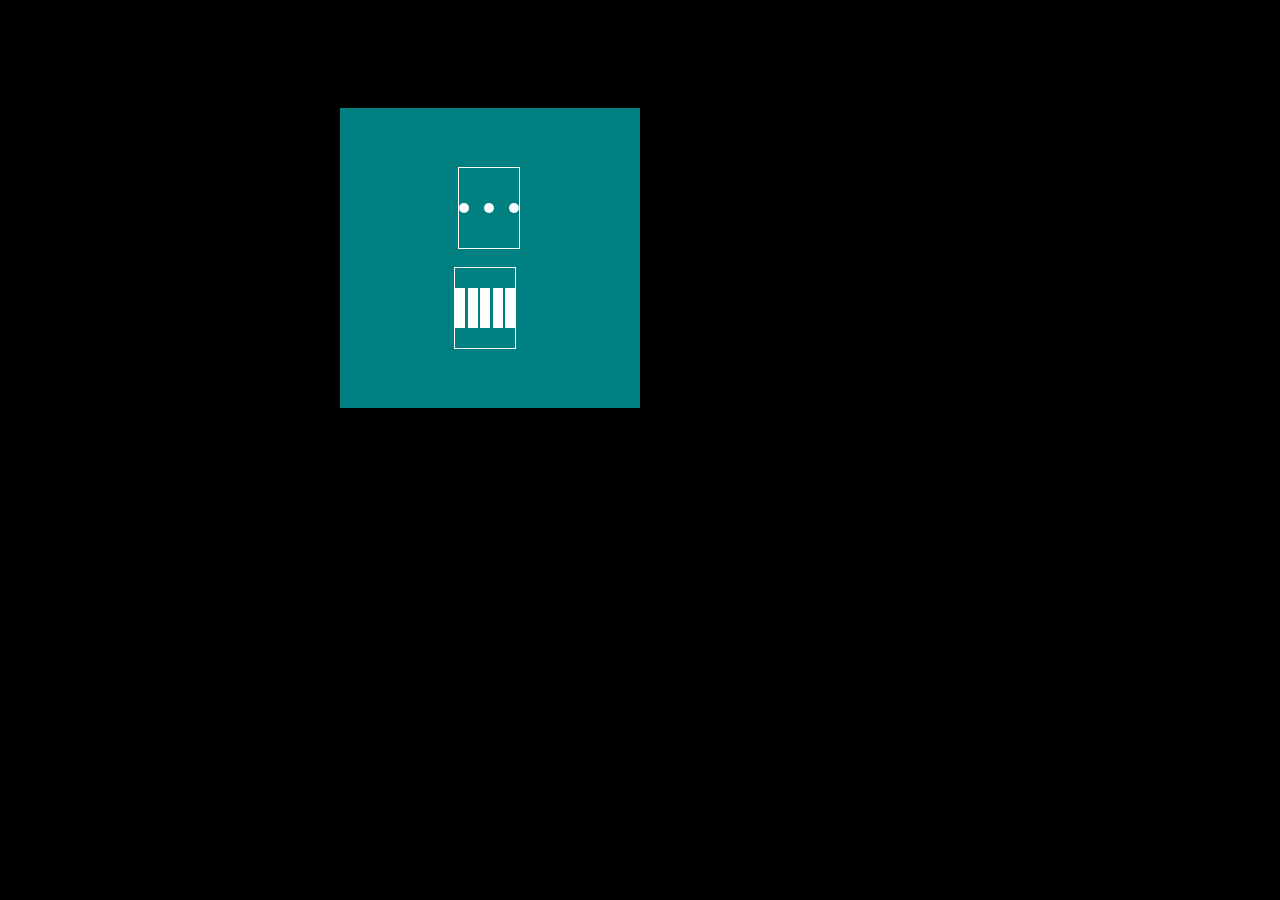
<file: challenge/2-9 play.html>
<!DOCTYPE html>
<html>
  <head>
    <meta charset="utf-8" />
    <meta name="viewport" content="width=device-width" />
    <title>repl.it</title>
    <link rel="stylesheet" href="2-9 play.css" />
  </head>
  <body>
    <div>
     <div class="rotateBox">
        <div class="round"></div>
        <div class="round"></div>
        <div class="round"></div>
      </div>
        <div class="bigBox">
        <div class="box"></div>
        <div class="box"></div>
        <div class="box"></div>
        <div class="box"></div>
        <div class="box"></div>
      </div>
    </div>
  </body>
  </html>
</file>
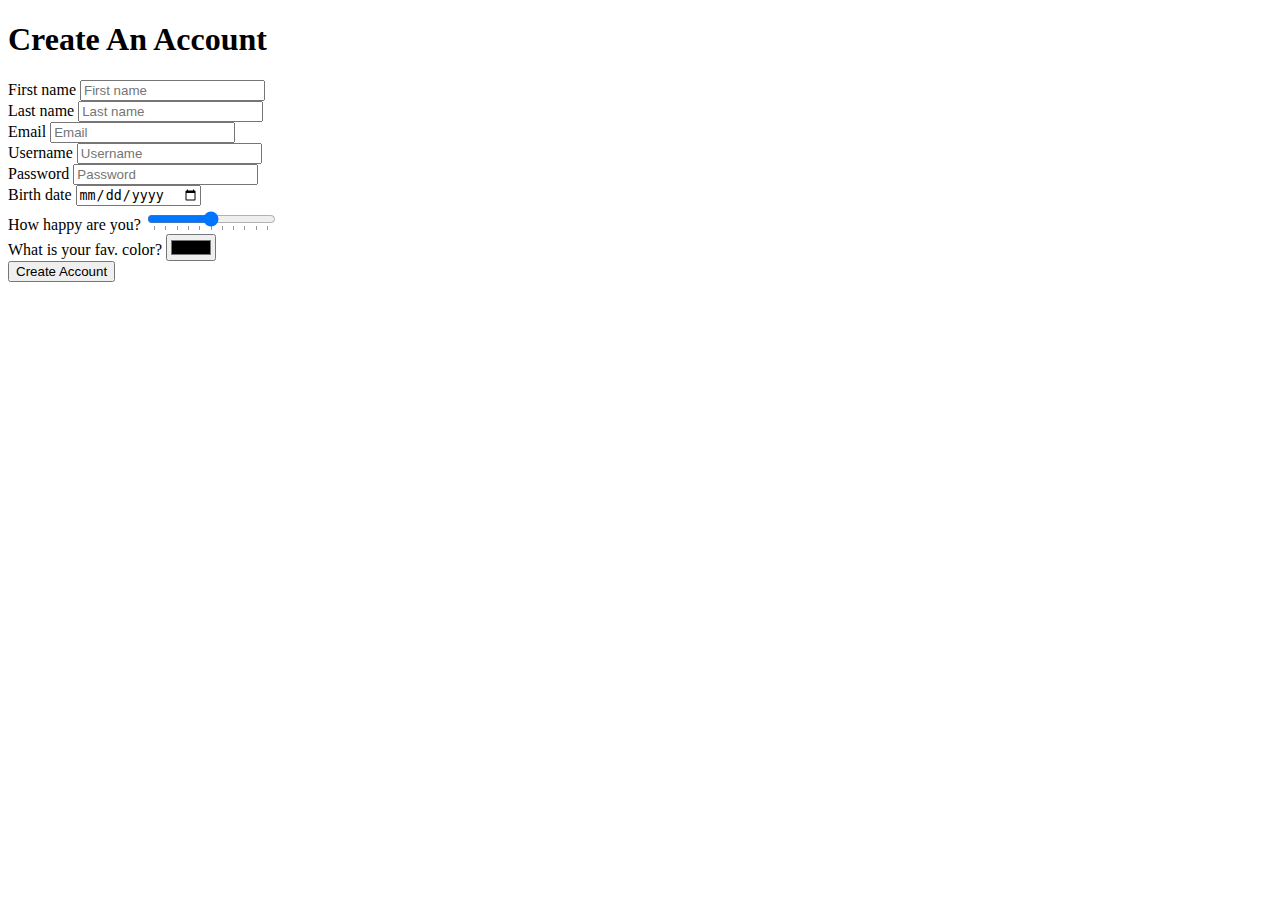
<file: challenge/11-18-playlist/answer/index(good-11-12).html>
<!DOCTYPE html>
<html>
  <head>
    <meta charset="utf-8" />
    <meta name="viewport" content="width=device-width" />
    <title>Create An Account</title>
  </head>

  <body>
    <h1>Create An Account</h1>

    <form>
      <div>
        <label for="first-name">First name</label>
        <input type="text" required id="first-name" placeholder="First name" />
      </div>

      <div>
        <label for="last-name">Last name</label>
        <input type="text" required id="last-name" placeholder="Last name" />
      </div>

      <div>
        <label for="email">Email</label>
        <input type="email" required id="email" placeholder="Email" />
      </div>

      <div>
        <label for="username">Username</label>
        <input type="text" required id="username" placeholder="Username" />
      </div>

      <div>
        <label for="password">Password</label>
        <input
          type="password"
          required
          id="password"
          minlength="10"
          placeholder="Password"
        />
      </div>

      <div>
        <label for="birth-date">Birth date</label>
        <input type="date" required id="birth-date" />
      </div>

      <div>
        <label for="happy">How happy are you?</label>
        <input type="range" required id="happy" list="steplist" />
        <datalist id="steplist">
          <option value="0"></option>
          <option value="10"></option>
          <option value="20"></option>
          <option value="30"></option>
          <option value="40"></option>
          <option value="50"></option>
          <option value="60"></option>
          <option value="70"></option>
          <option value="80"></option>
          <option value="90"></option>
          <option value="100"></option>
        </datalist>
      </div>

      <div>
        <label for="color">What is your fav. color?</label>
        <input type="color" required id="color" />
      </div>

      <input type="submit" value="Create Account" />
    </form>
  </body>
</html>
</file>
<file: challenge/2-9 play.css>
body {
  height: 500px;
  width: 600px;
  background-color: black;
  display: flex;
  justify-self: center;
  align-items: center;
}
div {
  background-color: teal;
  height: 300px;
  width: 300px;
  display: flex;
  position: relative;
  justify-content: center;
  align-items: center;
}
@keyframes moveMove {
  from {
    transform: rotate(180deg);
  }
  to {
    transform: rotate(360deg);
  }
}

.rotateBox {
  width: 60px;
  height: 80px;
  justify-content: space-between;
  align-items: center;
  top: -50px;
  left: 30px;
  border: 1px white solid;
  animation: moveMove 2s ease-in-out infinite;
}

.round {
  background-color: white;
  width: 10px;
  height: 10px;
  border-radius: 50%;
  justify-content: space-between;
}

.bigBox {
  width: 60px;
  height: 80px;
  justify-content: space-between;
  align-items: center;
  top: 50px;
  left: -36px;
  border: 1px white solid;
}
.box {
  background-color: white;
  width: 10px;
  height: 40px;
  justify-content: space-between;
}
@keyframes longLong {
  0% {
    transform: scaleY(1);
  }
  20% {
    transform: scaleY(1.5);
  }
  40% {
    transform: scaleY(1);
  }
  60% {
    transform: scaleY(1);
  }
  80% {
    transform: scaleY(1);
  }
  100% {
    transform: scaleY(1);
  }
}
.box:nth-child(1) {
  animation: longLong 2s ease-in-out infinite;
}
.box:nth-child(2) {
  animation: longLong 2s 0.3s ease-in-out infinite;
}
.box:nth-child(3) {
  animation: longLong 2s 0.6s ease-in-out infinite;
}
.box:nth-child(4) {
  animation: longLong 2s 0.9s ease-in-out infinite;
}
.box:nth-child(5) {
  animation: longLong 2s 1.2s ease-in-out infinite;
}
</file>
